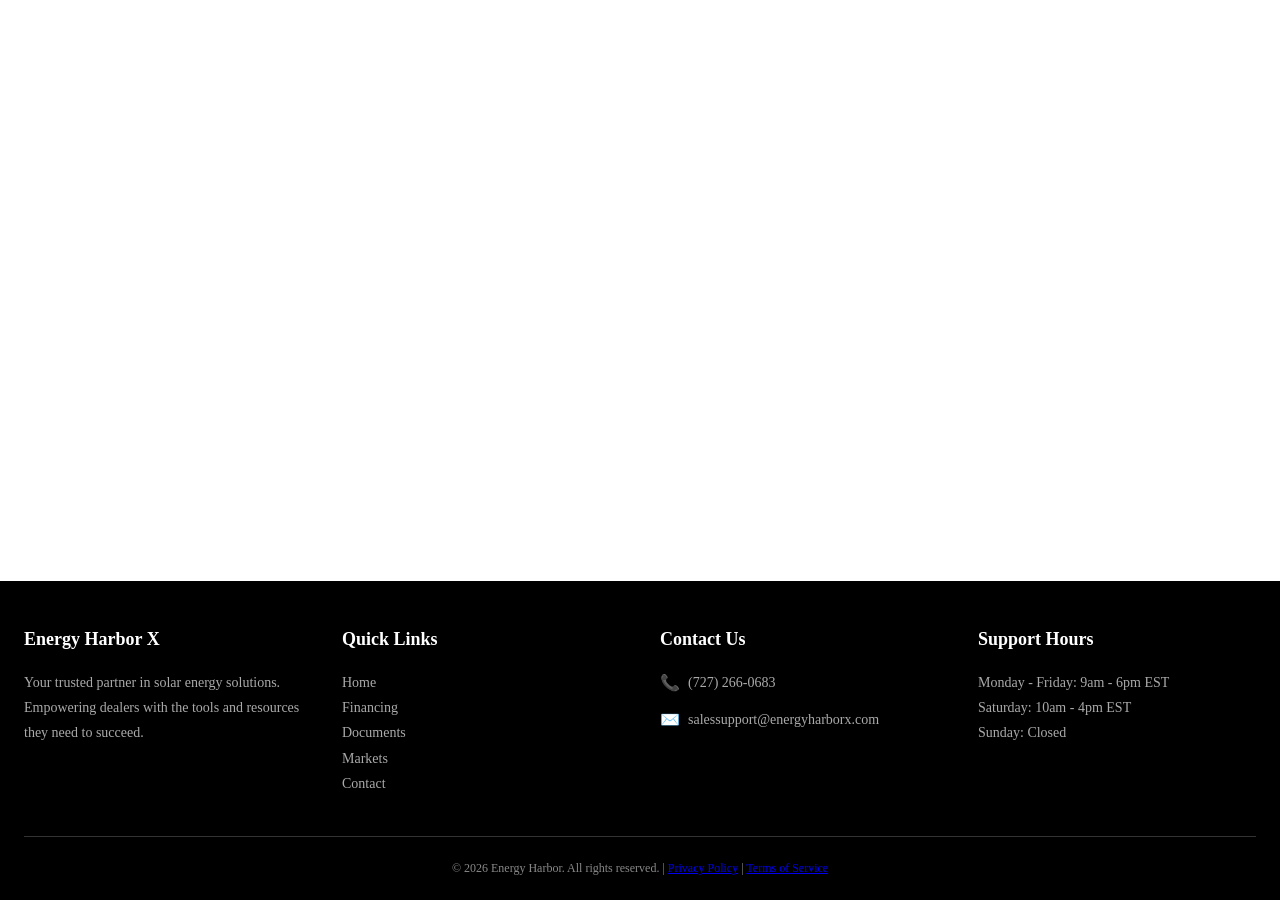
<file: my-google-site/components/footer.html>
<!-- components/footer.html -->
<!DOCTYPE html>
<html>
<head>
    <meta charset="UTF-8">
    <meta name="viewport" content="width=device-width, initial-scale=1.0, user-scalable=yes">
    <style>
        * {
            margin: 0;
            padding: 0;
            box-sizing: border-box;
        }
        
        .site-footer {
            background: #000000;
            color: #ccc;
            width: 100%;
            position: fixed; /* Changed from default to fixed */
            bottom: 0; /* Stick to bottom of viewport */
            left: 0; /* Stick to left edge */
            z-index: 1000; /* Ensure it stays above other content */
            max-height: 100vh; /* Prevent footer from taking full screen on small devices */
            overflow-y: auto; /* Allow scrolling within footer if content is too tall */
        }
        
        .footer-container {
            max-width: 1400px;
            margin: 0 auto;
            padding: 48px 24px 24px;
        }
        
        .footer-grid {
            display: grid;
            grid-template-columns: repeat(auto-fit, minmax(250px, 1fr));
            gap: 40px;
            margin-bottom: 40px;
        }
        
        .footer-col h4 {
            color: white;
            margin-bottom: 20px;
            font-size: 18px;
        }
        
        .footer-col p, .footer-col a {
            color: #aaa;
            text-decoration: none;
            line-height: 1.8;
            font-size: 14px;
        }
        
        .footer-col a:hover {
            color: white;
        }
        
        .footer-contact {
            list-style: none;
        }
        
        .footer-contact li {
            margin-bottom: 12px;
            display: flex;
            align-items: center;
            gap: 8px;
        }
        
        .footer-bottom {
            border-top: 1px solid #333;
            padding-top: 24px;
            text-align: center;
            font-size: 12px;
            color: #888;
        }
        
        /* Responsive Footer - FIXED for mobile */
        @media (max-width: 768px) {
            .footer-container {
                padding: 32px 20px 20px;
            }
            
            .footer-grid {
                grid-template-columns: 1fr;
                gap: 32px;
                text-align: center;
            }
            
            .footer-col h4 {
                font-size: 18px;
                margin-bottom: 15px;
            }
            
            .footer-col p, .footer-col a {
                font-size: 13px;
            }
            
            .footer-contact li {
                justify-content: center;
            }
            
            .footer-bottom {
                font-size: 11px;
                padding-top: 20px;
            }
            
            /* Make footer smaller on mobile to not take up too much screen */
            .site-footer {
                max-height: 50vh; /* Limit height on smaller screens */
                font-size: 0.9em;
            }
        }
        
        @media (max-width: 480px) {
            .footer-container {
                padding: 24px 16px 16px;
            }
            
            .footer-grid {
                gap: 24px;
            }
            
            .footer-col h4 {
                font-size: 16px;
                margin-bottom: 12px;
            }
            
            .footer-col p, .footer-col a {
                font-size: 12px;
                line-height: 1.6;
            }
            
            .footer-bottom {
                font-size: 10px;
                padding-top: 16px;
            }
            
            .footer-contact li {
                flex-wrap: wrap;
                word-break: break-word;
            }
            
            .site-footer {
                max-height: 60vh; /* Adjust for very small screens */
            }
        }
    </style>
</head>
<body>
    <footer class="site-footer">
        <div class="footer-container">
            <div class="footer-grid">
                <div class="footer-col">
                    <h4>Energy Harbor X</h4>
                    <p>Your trusted partner in solar energy solutions. Empowering dealers with the tools and resources they need to succeed.</p>
                </div>
                <div class="footer-col">
                    <h4>Quick Links</h4>
                    <p><a href="../index.html" target="_parent">Home</a></p>
                    <p><a href="../financing.html" target="_parent">Financing</a></p>
                   <!--<p><a href="../adders.html" target="_parent">Adders</a></p>-->
                    <p><a href="../documents.html" target="_parent">Documents</a></p>
                    <p><a href="../markets.html" target="_parent">Markets</a></p>
                    <p><a href="../contact.html" target="_parent">Contact</a></p>
                </div>
                <div class="footer-col">
                    <h4>Contact Us</h4>
                    <ul class="footer-contact">
                        <li>📞 <a href="tel:+17272660683">(727) 266-0683</a></li>
                        <li>✉️ <a href="mailto:salessupport@energyharborx.com">salessupport@energyharborx.com</a></li>
                    </ul>
                </div>
                <div class="footer-col">
                    <h4>Support Hours</h4>
                    <p>Monday - Friday: 9am - 6pm EST</p>
                    <p>Saturday: 10am - 4pm EST</p>
                    <p>Sunday: Closed</p>
                </div>
            </div>
            <div class="footer-bottom">
                <p>&copy; 2026 Energy Harbor. All rights reserved. | <a href="#">Privacy Policy</a> | <a href="#">Terms of Service</a></p>
            </div>
        </div>
    </footer>
    
    <script>
        // Tell parent the height has changed
        function sendHeight() {
            const height = document.body.scrollHeight;
            window.parent.postMessage({ type: 'footerHeight', height: height }, '*');
        }
        
        window.addEventListener('load', sendHeight);
        window.addEventListener('resize', sendHeight);
        
        // Update height message when footer becomes fixed
        // Since the footer is now fixed, we might want to send this info to the parent
        window.addEventListener('load', function() {
            window.parent.postMessage({ type: 'footerFixed', isFixed: true }, '*');
        });
    </script>
</body>
</html>
</file>
